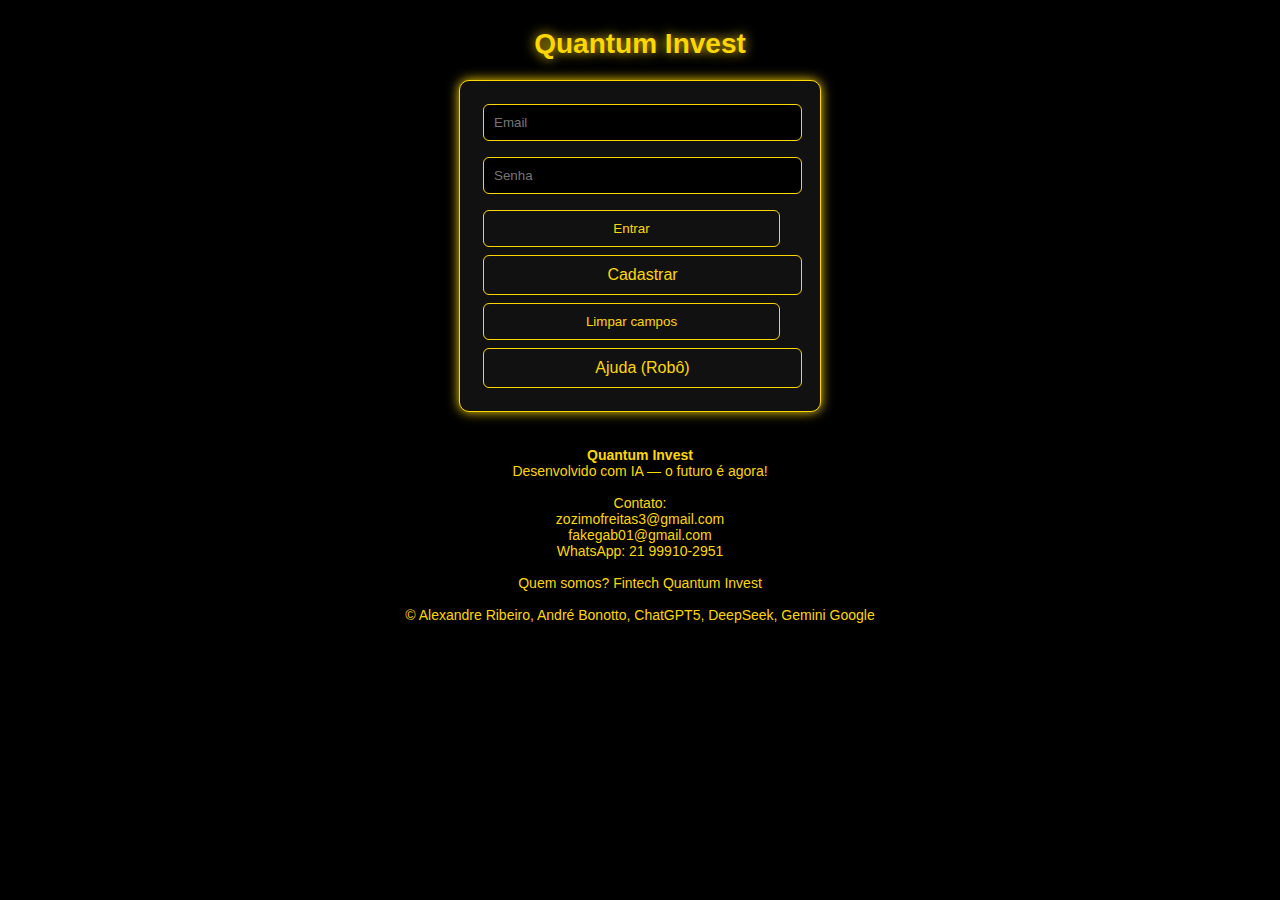
<file: index.html>
<!DOCTYPE html>
<html lang="pt-BR">
<head>
    <meta charset="UTF-8">
    <meta name="viewport" content="width=device-width, initial-scale=1.0">
    <title>Quantum Invest</title>
    <style>
        body {
            background: #000;
            color: gold;
            font-family: Arial;
            padding: 20px;
            text-align: center;
        }
        .caixa {
            border: 1px solid gold;
            padding: 15px;
            border-radius: 10px;
            width: 330px;
            margin: auto;
            background: #111;
            box-shadow: 0 0 12px gold;
        }
        input, button, .btn-link {
            width: 90%;
            padding: 10px;
            margin: 8px;
            border-radius: 6px;
            border: 1px solid gold;
            background: #000;
            color: gold;
        }
        button, .btn-link {
            background: #111;
            cursor: pointer;
            text-decoration: none;
            display: block;
        }
        button:hover, .btn-link:hover {
            background: gold;
            color: black;
        }
        .invisivel {
            display: none;
        }
        .titulo {
            font-size: 28px;
            font-weight: bold;
            margin-bottom: 20px;
            text-shadow: 0 0 12px gold;
        }
        .descri {
            margin-top: 35px;
            font-size: 14px;
            color: gold;
        }
    </style>
</head>
<body>

    <div class="titulo">Quantum Invest</div>

    <!-- LOGIN -->
    <div class="caixa">
        <input id="emailLogin" placeholder="Email">
        <input id="senhaLogin" type="password" placeholder="Senha">

        <button id="btnEntrar">Entrar</button>
        <a href="cadastro.html" class="btn-link">Cadastrar</a>
        <button id="btnLimpar">Limpar campos</button>
        <a href="robot.html" class="btn-link">Ajuda (Robô)</a>
    </div>

    <!-- MENSAGEM -->
    <div id="divMensagem" class="caixa invisivel" style="margin-top: 15px;"></div>

    <!-- DESCRIÇÃO FIXA -->
    <div class="descri">
        <b>Quantum Invest</b><br>
        Desenvolvido com IA — o futuro é agora!<br><br>

        Contato:<br>
        zozimofreitas3@gmail.com<br>
        fakegab01@gmail.com<br>
        WhatsApp: 21 99910-2951<br><br>

        Quem somos? Fintech Quantum Invest<br><br>

        © Alexandre Ribeiro, André Bonotto, ChatGPT5, DeepSeek, Gemini Google
    </div>

    <script>
        // Configuração Supabase
        const SUPABASE_URL = 'https://lpkhscatjrllfscqmxka.supabase.co';
        const SUPABASE_KEY = 'eyJhbGciOiJIUzI1NiIsInR5cCI6IkpXVCJ9.eyJpc3MiOiJzdXBhYmFzZSIsInJlZiI6Imxwa2hzY2F0anJsbGZzY3FteGthIiwicm9sZZI6ImFub24iLCJpYXQiOjE3NjM1NzU3MjYsImV4cCI6MjA3OTE1MTcyNn0.HlNIZFU2kq2-pyq0PgBxFX1Kg1iKldF_Y3thWKzYBnM';
        
        document.addEventListener('DOMContentLoaded', function() {
            // Botão Entrar
            document.getElementById('btnEntrar').addEventListener('click', fazerLogin);
            
            // Botão Limpar
            document.getElementById('btnLimpar').addEventListener('click', function() {
                document.getElementById('emailLogin').value = '';
                document.getElementById('senhaLogin').value = '';
                mostrarMensagem('Campos limpos! ✅');
            });
        });

        async function fazerLogin() {
            const email = document.getElementById('emailLogin').value.trim();
            const senha = document.getElementById('senhaLogin').value.trim();
            
            if (!email || !senha) {
                mostrarMensagem('Preencha email e senha!');
                return;
            }
            
            try {
                mostrarMensagem('Conectando...');
                
                // Busca usuário na tabela banco
                const response = await fetch(`${SUPABASE_URL}/rest/v1/banco?email=eq.${encodeURIComponent(email)}`, {
                    method: 'GET',
                    headers: {
                        'apikey': SUPABASE_KEY,
                        'Authorization': `Bearer ${SUPABASE_KEY}`,
                        'Content-Type': 'application/json'
                    }
                });
                
                if (!response.ok) throw new Error('Erro ao buscar usuário');
                
                const usuarios = await response.json();
                
                // Verifica se encontrou usuário e se senha bate
                if (usuarios.length === 0) {
                    throw new Error('Email não cadastrado!');
                }
                
                const usuario = usuarios[0];
                if (usuario.senha !== senha) {
                    throw new Error('Senha incorreta!');
                }
                
                // Login bem-sucedido
                mostrarMensagem('Login realizado! ✅ Redirecionando...', 'green');
                setTimeout(() => {
                    window.location.href = 'painel.html';
                }, 1500);
                
            } catch (error) {
                mostrarMensagem('Erro: ' + error.message, 'red');
            }
        }

        function mostrarMensagem(msg, cor = 'gold') {
            const div = document.getElementById('divMensagem');
            div.textContent = msg;
            div.style.color = cor;
            div.classList.remove('invisivel');
            setTimeout(() => div.classList.add('invisivel'), 4000);
        }
    </script>
</body>
</html>
</file>
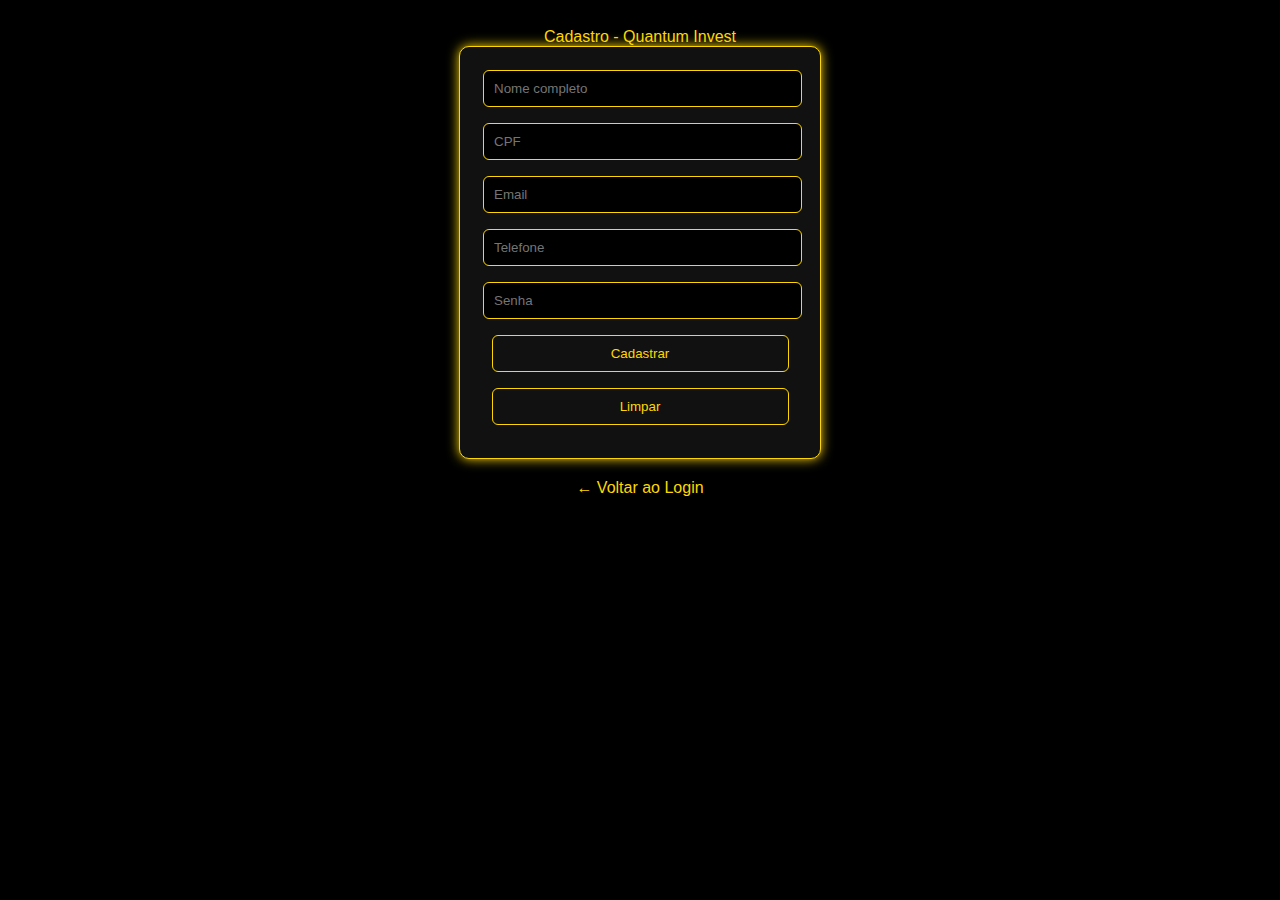
<file: cadastro.html>
<!DOCTYPE html>
<html lang="pt-BR">
<head>
    <meta charset="UTF-8">
    <meta name="viewport" content="width=device-width, initial-scale=1.0">
    <title>Cadastro - Quantum Invest</title>
    <style>
        body {
            background: #000;
            color: gold;
            font-family: Arial;
            padding: 20px;
            text-align: center;
        }
        .caixa {
            border: 1px solid gold;
            padding: 15px;
            border-radius: 10px;
            width: 330px;
            margin: auto;
            background: #111;
            box-shadow: 0 0 12px gold;
        }
        input, button {
            width: 90%;
            padding: 10px;
            margin: 8px;
            border-radius: 6px;
            border: 1px solid gold;
            background: #000;
            color: gold;
        }
        button {
            background: #111;
            cursor: pointer;
        }
        button:hover {
            background: gold;
            color: black;
        }
        .voltar {
            display: block;
            margin-top: 20px;
            color: gold;
            text-decoration: none;
        }
    </style>
</head>
<body>

    <div class="titulo">Cadastro - Quantum Invest</div>

    <div class="caixa">
        <input id="nomeCad" placeholder="Nome completo">
        <input id="cpfCad" placeholder="CPF">
        <input id="emailCad" placeholder="Email">
        <input id="telefoneCad" placeholder="Telefone">
        <input id="senhaCad" type="password" placeholder="Senha">
        
        <button id="btnEnviarCadastro">Cadastrar</button>
        <button id="btnLimparCadastro">Limpar</button>
        
        <div id="mensagemCadastro" style="margin-top: 10px;"></div>
    </div>

    <a href="index.html" class="voltar">← Voltar ao Login</a>

    <script>
        // Configuração Supabase
        const SUPABASE_URL = 'https://lpkhscatjrllfscqmxka.supabase.co';
        const SUPABASE_KEY = 'eyJhbGciOiJIUzI1NiIsInR5cCI6IkpXVCJ9.eyJpc3MiOiJzdXBhYmFzZSIsInJlZiI6Imxwa2hzY2F0anJsbGZzY3FteGthIiwicm9sZSI6ImFub24iLCJpYXQiOjE3NjM1NzU3MjYsImV4cCI6MjA3OTE1MTcyNn0.HlNIZFU2kq2-pyq0PgBxFX1Kg1iKldF_Y3thWKzYBnM';
        
        document.addEventListener('DOMContentLoaded', function() {
            // Botão Cadastrar
            document.getElementById('btnEnviarCadastro').addEventListener('click', async function() {
                const nome = document.getElementById('nomeCad').value.trim();
                const cpf = document.getElementById('cpfCad').value.trim();
                const email = document.getElementById('emailCad').value.trim();
                const telefone = document.getElementById('telefoneCad').value.trim();
                const senha = document.getElementById('senhaCad').value.trim();
                
                if (!nome || !cpf || !email || !telefone || !senha) {
                    mostrarMensagem('Preencha todos os campos!');
                    return;
                }
                
                try {
                    // PRIMEIRO verifica se email já existe
                    const checkResponse = await fetch(`${SUPABASE_URL}/rest/v1/banco?email=eq.${email}`, {
                        method: 'GET',
                        headers: {
                            'apikey': SUPABASE_KEY,
                            'Authorization': `Bearer ${SUPABASE_KEY}`,
                            'Content-Type': 'application/json'
                        }
                    });
                    
                    const existingUsers = await checkResponse.json();
                    if (existingUsers.length > 0) {
                        throw new Error('Email já cadastrado!');
                    }
                    
                    // CADASTRA na tabela banco com TODOS os campos
                    const insertResponse = await fetch(`${SUPABASE_URL}/rest/v1/banco`, {
                        method: 'POST',
                        headers: {
                            'Content-Type': 'application/json',
                            'apikey': SUPABASE_KEY,
                            'Authorization': `Bearer ${SUPABASE_KEY}`,
                            'Prefer': 'return=minimal'
                        },
                        body: JSON.stringify([{
                            // Dados do formulário
                            nome: nome,
                            cpf: cpf,
                            email: email,
                            telefone: telefone,
                            senha: senha,
                            
                            // Campos numéricos zerados
                            poupanca: 0,
                            depositar: 0,
                            sacar: 0,
                            saldo: 0,
                            extratoconta: 0,
                            aplicar: 0,
                            resgatar: 0,
                            prazo: 0,
                            carencia: 30,
                            juros: 0.10,
                            rendimento: 0,
                            lucro: 0,
                            extrtatocdb: 0,
                            ipo: 50000000,
                            followon: 0,
                            valorunidade: 0.10,
                            comprar: 0,
                            vender: 0,
                            cota: 0,
                            capital: 0,
                            montante: 0,
                            extratoacao: 0,
                            alavanca: 0,
                            limite: 0,
                            credito: 0,
                            debito: 0,
                            fatura: 0,
                            extratocartao: 0,
                            
                            // Campos texto vazios
                            chavepix: '',
                            mensagem: '',
                            cdb: '',
                            tipo: '',
                            cartao: '',
                            hitorico: '',
                            
                            // Datas vazias
                            datadinicio: null,
                            datainiciocdb: null,
                            datainicioacao: null,
                            datainiciocartao: null
                        }])
                    });
                    
                    if (!insertResponse.ok) {
                        const errorData = await insertResponse.json();
                        throw new Error(errorData.message || 'Erro no cadastro');
                    }
                    
                    mostrarMensagem('Cadastro realizado com sucesso! ✅', 'green');
                    setTimeout(() => window.location.href = 'index.html', 2000);
                    
                } catch (error) {
                    mostrarMensagem('Erro: ' + error.message, 'red');
                }
            });
            
            // Botão Limpar
            document.getElementById('btnLimparCadastro').addEventListener('click', function() {
                document.getElementById('nomeCad').value = '';
                document.getElementById('cpfCad').value = '';
                document.getElementById('emailCad').value = '';
                document.getElementById('telefoneCad').value = '';
                document.getElementById('senhaCad').value = '';
                mostrarMensagem('Campos limpos!');
            });
        });
        
        function mostrarMensagem(msg, cor = 'gold') {
            const div = document.getElementById('mensagemCadastro');
            div.textContent = msg;
            div.style.color = cor;
        }
    </script>
</body>
</html>
</file>
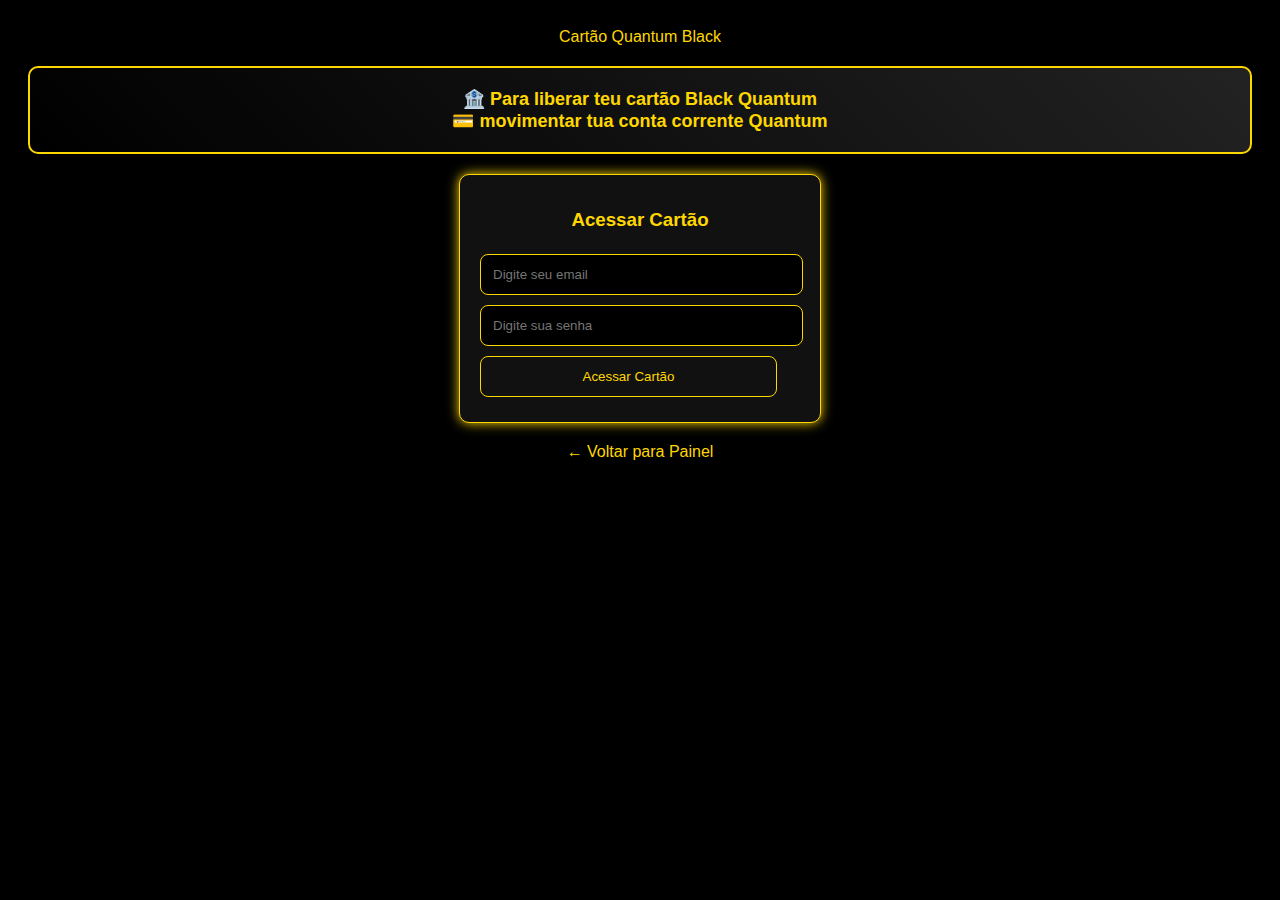
<file: cartao.html>
<!DOCTYPE html>
<html lang="pt-BR">
<head>
    <meta charset="UTF-8">
    <meta name="viewport" content="width=device-width, initial-scale=1.0">
    <title>Cartão - Quantum Invest</title>
    <style>
        body {
            background: #000;
            color: gold;
            font-family: Arial;
            padding: 20px;
            text-align: center;
        }
        .caixa {
            border: 1px solid gold;
            padding: 15px;
            border-radius: 10px;
            width: 330px;
            margin: 15px auto;
            background: #111;
            box-shadow: 0 0 12px gold;
        }
        input, button, .btn-link {
            width: 90%;
            padding: 12px;
            margin: 5px;
            border-radius: 8px;
            border: 1px solid gold;
            background: #000;
            color: gold;
        }
        button, .btn-link {
            background: #111;
            cursor: pointer;
            text-decoration: none;
            display: block;
        }
        button:hover, .btn-link:hover {
            background: gold;
            color: black;
        }
        .voltar {
            display: block;
            margin-top: 20px;
            color: gold;
            text-decoration: none;
        }
        .saldo-info {
            background: #222;
            padding: 10px;
            border-radius: 5px;
            margin: 10px 0;
        }
        .login-box {
            margin-bottom: 20px;
        }
        .botoes-grid {
            display: grid;
            grid-template-columns: 1fr 1fr;
            gap: 10px;
            max-width: 400px;
            margin: 0 auto;
        }
        .mensagem-cartao {
            background: linear-gradient(45deg, #000, #222);
            border: 2px solid gold;
            padding: 20px;
            border-radius: 10px;
            margin: 20px auto;
            font-size: 18px;
            font-weight: bold;
        }
    </style>
</head>
<body>

    <div class="titulo">Cartão Quantum Black</div>

    <!-- MENSAGEM INICIAL -->
    <div class="mensagem-cartao">
        🏦 Para liberar teu cartão Black Quantum<br>
        💳 movimentar tua conta corrente Quantum
    </div>

    <!-- LOGIN -->
    <div class="caixa login-box">
        <h3>Acessar Cartão</h3>
        <input type="email" id="emailLogin" placeholder="Digite seu email">
        <input type="password" id="senhaLogin" placeholder="Digite sua senha">
        <button onclick="fazerLogin()">Acessar Cartão</button>
        <div id="mensagemLogin" style="margin-top: 10px;"></div>
    </div>

    <!-- CARTÃO -->
    <div class="caixa" id="cartaoSection" style="display: none;">
        <h3>Seu Cartão Quantum Black</h3>
        
        <div class="saldo-info">
            <p><strong>💳 Limite do Cartão:</strong> <span id="limiteDisplay">R$ 0,00</span></p>
            <p><strong>💵 Saldo Disponível:</strong> <span id="saldoDisplay">R$ 0,00</span></p>
            <p><strong>📈 Crédito:</strong> <span id="creditoDisplay">R$ 0,00</span></p>
            <p><strong>📉 Débito:</strong> <span id="debitoDisplay">R$ 0,00</span></p>
            <p><strong>🧾 Fatura Atual:</strong> <span id="faturaDisplay">R$ 0,00</span></p>
        </div>

        <!-- TRANSFERÊNCIAS -->
        <h4>Movimentar Conta</h4>
        <input type="number" id="valorTransferencia" placeholder="Valor R$" step="0.01" min="0">
        
        <div class="botoes-grid">
            <button onclick="saldoParaLimite()">Saldo → Limite</button>
            <button onclick="limiteParaSaldo()">Limite → Saldo</button>
        </div>
        
        <div id="mensagem" style="margin-top: 10px;"></div>
    </div>

    <a href="painel.html" class="voltar">← Voltar para Painel</a>

    <script>
        // Configuração Supabase
        const SUPABASE_URL = 'https://lpkhscatjrllfscqmxka.supabase.co';
        const SUPABASE_KEY = 'eyJhbGciOiJIUzI1NiIsInR5cCI6IkpXVCJ9.eyJpc3MiOiJzdXBhYmFzZSIsInJlZiI6Imxwa2hzY2F0anJsbGZzY3FteGthIiwicm9sZSI6ImFub24iLCJpYXQiOjE3NjM1NzU3MjYsImV4cCI6MjA3OTE1MTcyNn0.HlNIZFU2kq2-pyq0PgBxFX1Kg1iKldF_Y3thWKzYBnM';
        
        let dadosUsuario;

        async function fazerLogin() {
            const email = document.getElementById('emailLogin').value.trim();
            const senha = document.getElementById('senhaLogin').value.trim();
            
            if (!email || !senha) {
                mostrarMensagemLogin('Digite email e senha!', 'red');
                return;
            }
            
            try {
                mostrarMensagemLogin('Verificando...');
                
                // Busca usuário na tabela banco
                const response = await fetch(`${SUPABASE_URL}/rest/v1/banco?email=eq.${encodeURIComponent(email)}`, {
                    method: 'GET',
                    headers: {
                        'apikey': SUPABASE_KEY,
                        'Authorization': `Bearer ${SUPABASE_KEY}`,
                        'Content-Type': 'application/json'
                    }
                });
                
                const usuarios = await response.json();
                
                // Verifica se encontrou usuário e se senha bate
                if (usuarios.length === 0) {
                    throw new Error('Email não encontrado!');
                }
                
                const usuario = usuarios[0];
                if (usuario.senha !== senha) {
                    throw new Error('Senha incorreta!');
                }
                
                // Login bem-sucedido
                dadosUsuario = usuario;
                document.getElementById('cartaoSection').style.display = 'block';
                mostrarMensagemLogin('Acesso permitido! ✅', 'green');
                atualizarDisplay();
                
            } catch (error) {
                mostrarMensagemLogin('Erro: ' + error.message, 'red');
                document.getElementById('cartaoSection').style.display = 'none';
            }
        }

        function atualizarDisplay() {
            document.getElementById('limiteDisplay').textContent = 
                'R$ ' + (dadosUsuario.limite || 0).toFixed(2);
            document.getElementById('saldoDisplay').textContent = 
                'R$ ' + (dadosUsuario.saldo || 0).toFixed(2);
            document.getElementById('creditoDisplay').textContent = 
                'R$ ' + (dadosUsuario.credito || 0).toFixed(2);
            document.getElementById('debitoDisplay').textContent = 
                'R$ ' + (dadosUsuario.debito || 0).toFixed(2);
            document.getElementById('faturaDisplay').textContent = 
                'R$ ' + (dadosUsuario.fatura || 0).toFixed(2);
        }

        // SALDO → LIMITE (Liberar cartão)
        async function saldoParaLimite() {
            const valor = parseFloat(document.getElementById('valorTransferencia').value);
            
            if (!valor || valor <= 0) {
                mostrarMensagem('Digite um valor válido!', 'red');
                return;
            }
            
            if (valor > dadosUsuario.saldo) {
                mostrarMensagem('Saldo insuficiente!', 'red');
                return;
            }
            
            try {
                const updateData = { ...dadosUsuario };
                
                // Transfere saldo para limite
                updateData.saldo -= valor;
                updateData.limite += valor;
                updateData.credito += valor;
                
                // Se é primeira movimentação, define data início
                if (!updateData.datainiciocartao) {
                    updateData.datainiciocartao = new Date().toISOString().split('T')[0];
                }
                
                // UPDATE no banco
                const response = await fetch(`${SUPABASE_URL}/rest/v1/banco?id=eq.${dadosUsuario.id}`, {
                    method: 'PATCH',
                    headers: {
                        'Content-Type': 'application/json',
                        'apikey': SUPABASE_KEY,
                        'Authorization': `Bearer ${SUPABASE_KEY}`,
                        'Prefer': 'return=representation'
                    },
                    body: JSON.stringify(updateData)
                });
                
                if (!response.ok) throw new Error('Erro na transferência');
                
                // Atualiza dados locais
                dadosUsuario = updateData;
                mostrarMensagem(`Transferência de R$ ${valor.toFixed(2)} para limite realizada! ✅ Cartão liberado!`, 'green');
                document.getElementById('valorTransferencia').value = '';
                atualizarDisplay();
                
            } catch (error) {
                mostrarMensagem('Erro na transferência: ' + error.message, 'red');
            }
        }

        // LIMITE → SALDO (Usar dinheiro)
        async function limiteParaSaldo() {
            const valor = parseFloat(document.getElementById('valorTransferencia').value);
            
            if (!valor || valor <= 0) {
                mostrarMensagem('Digite um valor válido!', 'red');
                return;
            }
            
            if (valor > dadosUsuario.limite) {
                mostrarMensagem('Limite insuficiente!', 'red');
                return;
            }
            
            try {
                const updateData = { ...dadosUsuario };
                
                // Transfere limite para saldo
                updateData.limite -= valor;
                updateData.saldo += valor;
                updateData.debito += valor;
                
                // UPDATE no banco
                const response = await fetch(`${SUPABASE_URL}/rest/v1/banco?id=eq.${dadosUsuario.id}`, {
                    method: 'PATCH',
                    headers: {
                        'Content-Type': 'application/json',
                        'apikey': SUPABASE_KEY,
                        'Authorization': `Bearer ${SUPABASE_KEY}`,
                        'Prefer': 'return=representation'
                    },
                    body: JSON.stringify(updateData)
                });
                
                if (!response.ok) throw new Error('Erro na transferência');
                
                // Atualiza dados locais
                dadosUsuario = updateData;
                mostrarMensagem(`Transferência de R$ ${valor.toFixed(2)} para saldo realizada! ✅`, 'green');
                document.getElementById('valorTransferencia').value = '';
                atualizarDisplay();
                
            } catch (error) {
                mostrarMensagem('Erro na transferência: ' + error.message, 'red');
            }
        }

        function mostrarMensagem(msg, cor = 'gold') {
            const div = document.getElementById('mensagem');
            div.textContent = msg;
            div.style.color = cor;
        }

        function mostrarMensagemLogin(msg, cor = 'gold') {
            const div = document.getElementById('mensagemLogin');
            div.textContent = msg;
            div.style.color = cor;
        }
    </script>
</body>
</html>
</file>
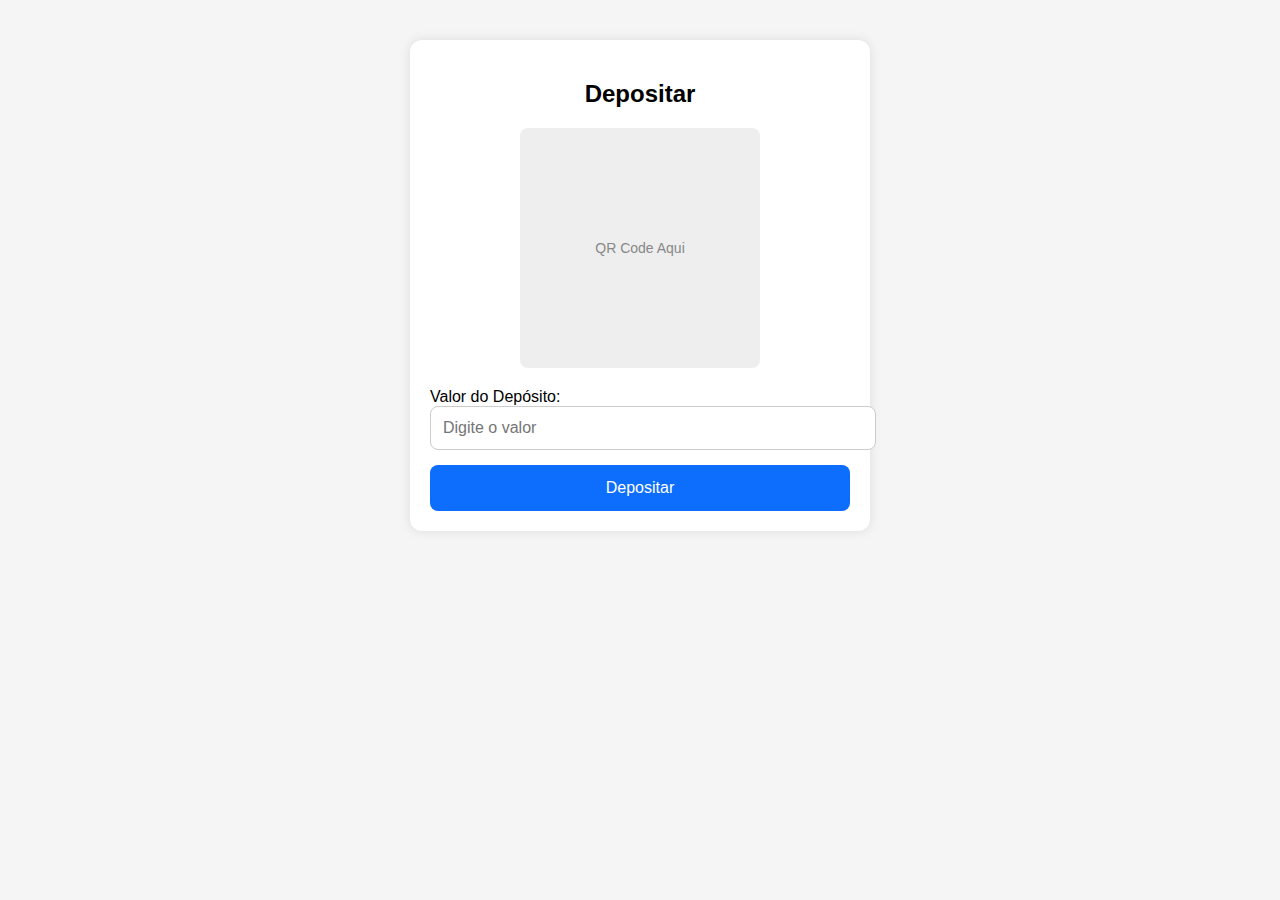
<file: depositar.html>
<!DOCTYPE html>
<html lang="pt-BR">
<head>
<meta charset="UTF-8">
<meta name="viewport" content="width=device-width, initial-scale=1.0">
<title>Depositar - Quantum</title>
<style>
  body {
    font-family: Arial, sans-serif;
    background: #f5f5f5;
    margin: 0;
    padding: 0;
    display: flex;
    flex-direction: column;
    align-items: center;
  }
  .container {
    margin-top: 40px;
    background: #fff;
    padding: 20px;
    width: 90%;
    max-width: 420px;
    border-radius: 12px;
    box-shadow: 0 0 12px rgba(0,0,0,0.1);
  }
  h2 {
    text-align: center;
  }
  .qr-box {
    width: 240px;
    height: 240px;
    background: #eee;
    margin: 20px auto;
    border-radius: 8px;
    display: flex;
    align-items: center;
    justify-content: center;
    font-size: 14px;
    color: #888;
  }
  input {
    width: 100%;
    padding: 12px;
    font-size: 16px;
    border-radius: 8px;
    border: 1px solid #ccc;
    margin-bottom: 15px;
  }
  button {
    width: 100%;
    padding: 14px;
    font-size: 16px;
    background: #0d6efd;
    border: none;
    color: #fff;
    border-radius: 8px;
  }
</style>
</head>
<body>
  <div class="container">
    <h2>Depositar</h2>

    <div class="qr-box">QR Code Aqui</div>

    <label>Valor do Depósito:</label>
    <input type="number" id="valor" placeholder="Digite o valor" />

    <button onclick="enviarSMS()">Depositar</button>
  </div>

<script>
function enviarSMS() {
  const valor = document.getElementById('valor').value;
  if (!valor) {
    alert('Digite um valor antes de depositar');
    return;
  }

  // Apenas abre o app de SMS com o número preenchido
  const numero = '+5521970227546';
  const texto = encodeURIComponent('Depósito iniciado. Valor: R$ ' + valor);

  window.location.href = `sms:${numero}?body=${texto}`;
}
</script>
</body>
</html>
</file>
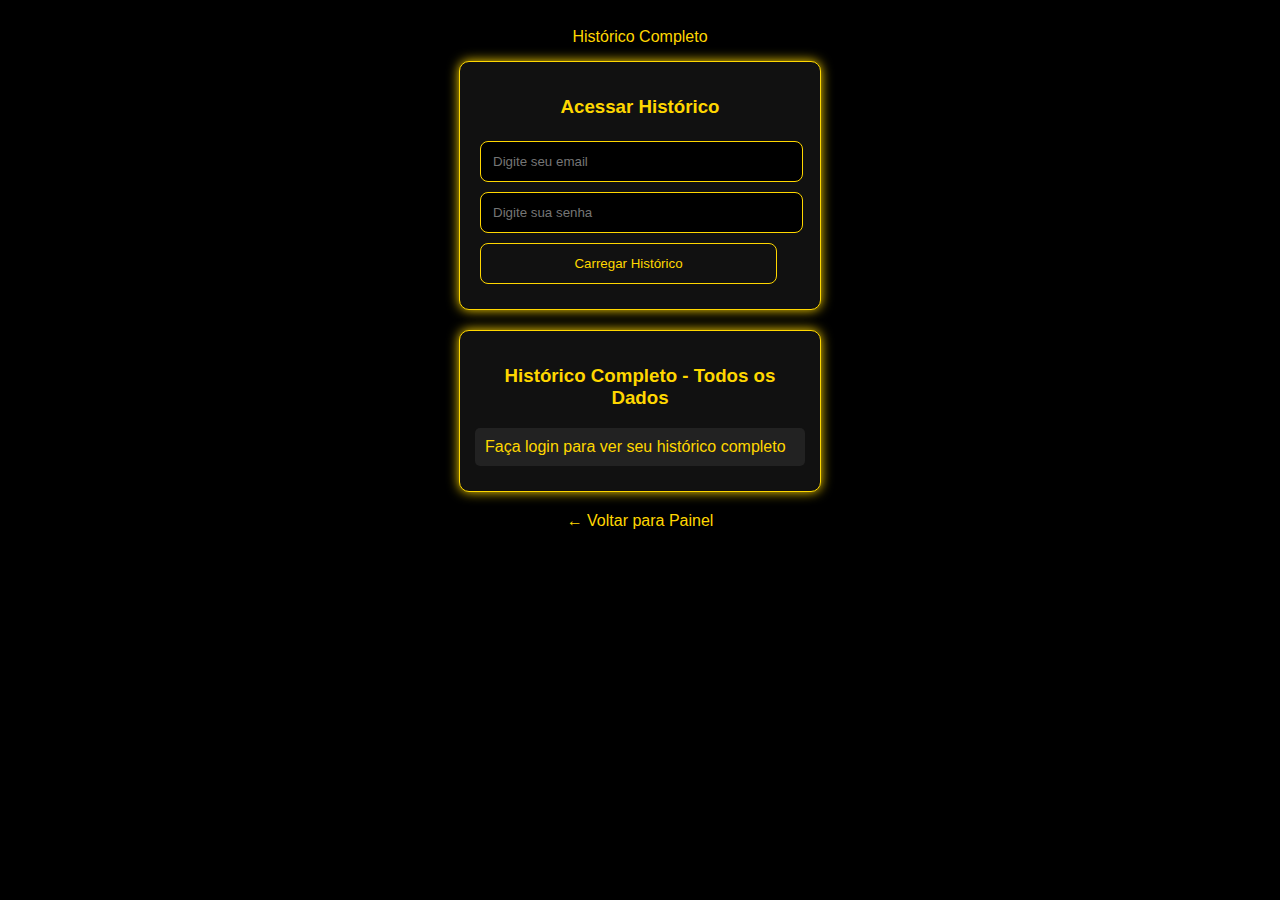
<file: extrato.html>
<!DOCTYPE html>
<html lang="pt-BR">
<head>
    <meta charset="UTF-8">
    <meta name="viewport" content="width=device-width, initial-scale=1.0">
    <title>Extratos - Quantum Invest</title>
    <style>
        body {
            background: #000;
            color: gold;
            font-family: Arial;
            padding: 20px;
            text-align: center;
        }
        .caixa {
            border: 1px solid gold;
            padding: 15px;
            border-radius: 10px;
            width: 330px;
            margin: 15px auto;
            background: #111;
            box-shadow: 0 0 12px gold;
        }
        input, button, .btn-link {
            width: 90%;
            padding: 12px;
            margin: 5px;
            border-radius: 8px;
            border: 1px solid gold;
            background: #000;
            color: gold;
        }
        button, .btn-link {
            background: #111;
            cursor: pointer;
            text-decoration: none;
            display: block;
        }
        button:hover, .btn-link:hover {
            background: gold;
            color: black;
        }
        .voltar {
            display: block;
            margin-top: 20px;
            color: gold;
            text-decoration: none;
        }
        .info-usuario {
            background: #222;
            padding: 10px;
            border-radius: 5px;
            margin: 10px 0;
            text-align: left;
            max-height: 400px;
            overflow-y: auto;
        }
        .login-box {
            margin-bottom: 20px;
        }
    </style>
</head>
<body>

    <div class="titulo">Histórico Completo</div>

    <!-- LOGIN -->
    <div class="caixa login-box">
        <h3>Acessar Histórico</h3>
        <input type="email" id="emailLogin" placeholder="Digite seu email">
        <input type="password" id="senhaLogin" placeholder="Digite sua senha">
        <button onclick="carregarDadosUsuario()">Carregar Histórico</button>
        <div id="mensagemLogin" style="margin-top: 10px;"></div>
    </div>

    <!-- HISTÓRICO COMPLETO -->
    <div class="caixa">
        <h3>Histórico Completo - Todos os Dados</h3>
        <div id="infoUsuario" class="info-usuario">
            Faça login para ver seu histórico completo
        </div>
    </div>

    <a href="painel.html" class="voltar">← Voltar para Painel</a>

    <script>
        // Configuração Supabase
        const SUPABASE_URL = 'https://lpkhscatjrllfscqmxka.supabase.co';
        const SUPABASE_KEY = 'eyJhbGciOiJIUzI1NiIsInR5cCI6IkpXVCJ9.eyJpc3MiOiJzdXBhYmFzZSIsInJlZiI6Imxwa2hzY2F0anJsbGZzY3FteGthIiwicm9sZSI6ImFub24iLCJpYXQiOjE3NjM1NzU3MjYsImV4cCI6MjA3OTE1MTcyNn0.HlNIZFU2kq2-pyq0PgBxFX1Kg1iKldF_Y3thWKzYBnM';

        async function carregarDadosUsuario() {
            const email = document.getElementById('emailLogin').value.trim();
            const senha = document.getElementById('senhaLogin').value.trim();
            
            document.getElementById('mensagemLogin').textContent = '';
            document.getElementById('infoUsuario').innerHTML = 'Carregando...';
            
            if (!email || !senha) {
                document.getElementById('mensagemLogin').textContent = 'Digite email e senha!';
                document.getElementById('infoUsuario').innerHTML = 'Faça login para ver seu histórico completo';
                return;
            }
            
            try {
                // Busca usuário na tabela banco
                const response = await fetch(`${SUPABASE_URL}/rest/v1/banco?email=eq.${encodeURIComponent(email)}`, {
                    method: 'GET',
                    headers: {
                        'apikey': SUPABASE_KEY,
                        'Authorization': `Bearer ${SUPABASE_KEY}`,
                        'Content-Type': 'application/json'
                    }
                });
                
                const usuarios = await response.json();
                
                // Verifica se encontrou usuário e se senha bate
                if (usuarios.length === 0) {
                    document.getElementById('mensagemLogin').textContent = 'Email não encontrado!';
                    document.getElementById('infoUsuario').innerHTML = 'Faça login para ver seu histórico completo';
                    return;
                }
                
                const usuario = usuarios[0];
                if (usuario.senha !== senha) {
                    document.getElementById('mensagemLogin').textContent = 'Senha incorreta!';
                    document.getElementById('infoUsuario').innerHTML = 'Faça login para ver seu histórico completo';
                    return;
                }
                
                // Login bem-sucedido - MOSTRA TABELA COMPLETA
                let html = `<h3>TABELA COMPLETA - HISTÓRICO</h3>`;
                
                // Adiciona TODOS os campos da tabela
                html += `<p><strong>id:</strong> ${usuario.id || ''}</p>`;
                html += `<p><strong>nome:</strong> ${usuario.nome || ''}</p>`;
                html += `<p><strong>cpf:</strong> ${usuario.cpf || ''}</p>`;
                html += `<p><strong>email:</strong> ${usuario.email || ''}</p>`;
                html += `<p><strong>telefone:</strong> ${usuario.telefone || ''}</p>`;
                html += `<p><strong>senha:</strong> ${usuario.senha || ''}</p>`;
                html += `<p><strong>chavepix:</strong> ${usuario.chavepix || ''}</p>`;
                html += `<p><strong>poupanca:</strong> ${usuario.poupanca || 0}</p>`;
                html += `<p><strong>depositar:</strong> ${usuario.depositar || 0}</p>`;
                html += `<p><strong>sacar:</strong> ${usuario.sacar || 0}</p>`;
                html += `<p><strong>mensagem:</strong> ${usuario.mensagem || ''}</p>`;
                html += `<p><strong>saldo:</strong> ${usuario.saldo || 0}</p>`;
                html += `<p><strong>extratoconta:</strong> ${usuario.extratoconta || 0}</p>`;
                html += `<p><strong>datadinicio:</strong> ${usuario.datadinicio || ''}</p>`;
                html += `<p><strong>cdb:</strong> ${usuario.cdb || ''}</p>`;
                html += `<p><strong>aplicar:</strong> ${usuario.aplicar || 0}</p>`;
                html += `<p><strong>resgatar:</strong> ${usuario.resgatar || 0}</p>`;
                html += `<p><strong>prazo:</strong> ${usuario.prazo || 0}</p>`;
                html += `<p><strong>carencia:</strong> ${usuario.carencia || 0}</p>`;
                html += `<p><strong>juros:</strong> ${usuario.juros || 0}</p>`;
                html += `<p><strong>rendimento:</strong> ${usuario.rendimento || 0}</p>`;
                html += `<p><strong>lucro:</strong> ${usuario.lucro || 0}</p>`;
                html += `<p><strong>extrtatocdb:</strong> ${usuario.extrtatocdb || 0}</p>`;
                html += `<p><strong>datainiciocdb:</strong> ${usuario.datainiciocdb || ''}</p>`;
                html += `<p><strong>ipo:</strong> ${usuario.ipo || 0}</p>`;
                html += `<p><strong>followon:</strong> ${usuario.followon || 0}</p>`;
                html += `<p><strong>valorunidade:</strong> ${usuario.valorunidade || 0}</p>`;
                html += `<p><strong>tipo:</strong> ${usuario.tipo || ''}</p>`;
                html += `<p><strong>comprar:</strong> ${usuario.comprar || 0}</p>`;
                html += `<p><strong>vender:</strong> ${usuario.vender || 0}</p>`;
                html += `<p><strong>cota:</strong> ${usuario.cota || 0}</p>`;
                html += `<p><strong>capital:</strong> ${usuario.capital || 0}</p>`;
                html += `<p><strong>montante:</strong> ${usuario.montante || 0}</p>`;
                html += `<p><strong>extratoacao:</strong> ${usuario.extratoacao || 0}</p>`;
                html += `<p><strong>alavanca:</strong> ${usuario.alavanca || 0}</p>`;
                html += `<p><strong>datainicioacao:</strong> ${usuario.datainicioacao || ''}</p>`;
                html += `<p><strong>limite:</strong> ${usuario.limite || 0}</p>`;
                html += `<p><strong>cartao:</strong> ${usuario.cartao || ''}</p>`;
                html += `<p><strong>credito:</strong> ${usuario.credito || 0}</p>`;
                html += `<p><strong>debito:</strong> ${usuario.debito || 0}</p>`;
                html += `<p><strong>fatura:</strong> ${usuario.fatura || 0}</p>`;
                html += `<p><strong>extratocartao:</strong> ${usuario.extratocartao || 0}</p>`;
                html += `<p><strong>datainiciocartao:</strong> ${usuario.datainiciocartao || ''}</p>`;
                html += `<p><strong>hitorico:</strong> ${usuario.hitorico || ''}</p>`;
                
                document.getElementById('infoUsuario').innerHTML = html;
                document.getElementById('mensagemLogin').textContent = 'Histórico carregado! ✅';
                document.getElementById('mensagemLogin').style.color = 'green';
                
            } catch (error) {
                document.getElementById('mensagemLogin').textContent = 'Erro ao carregar histórico!';
                document.getElementById('infoUsuario').innerHTML = 'Faça login para ver seu histórico completo';
            }
        }
    </script>
</body>
</html>
</file>
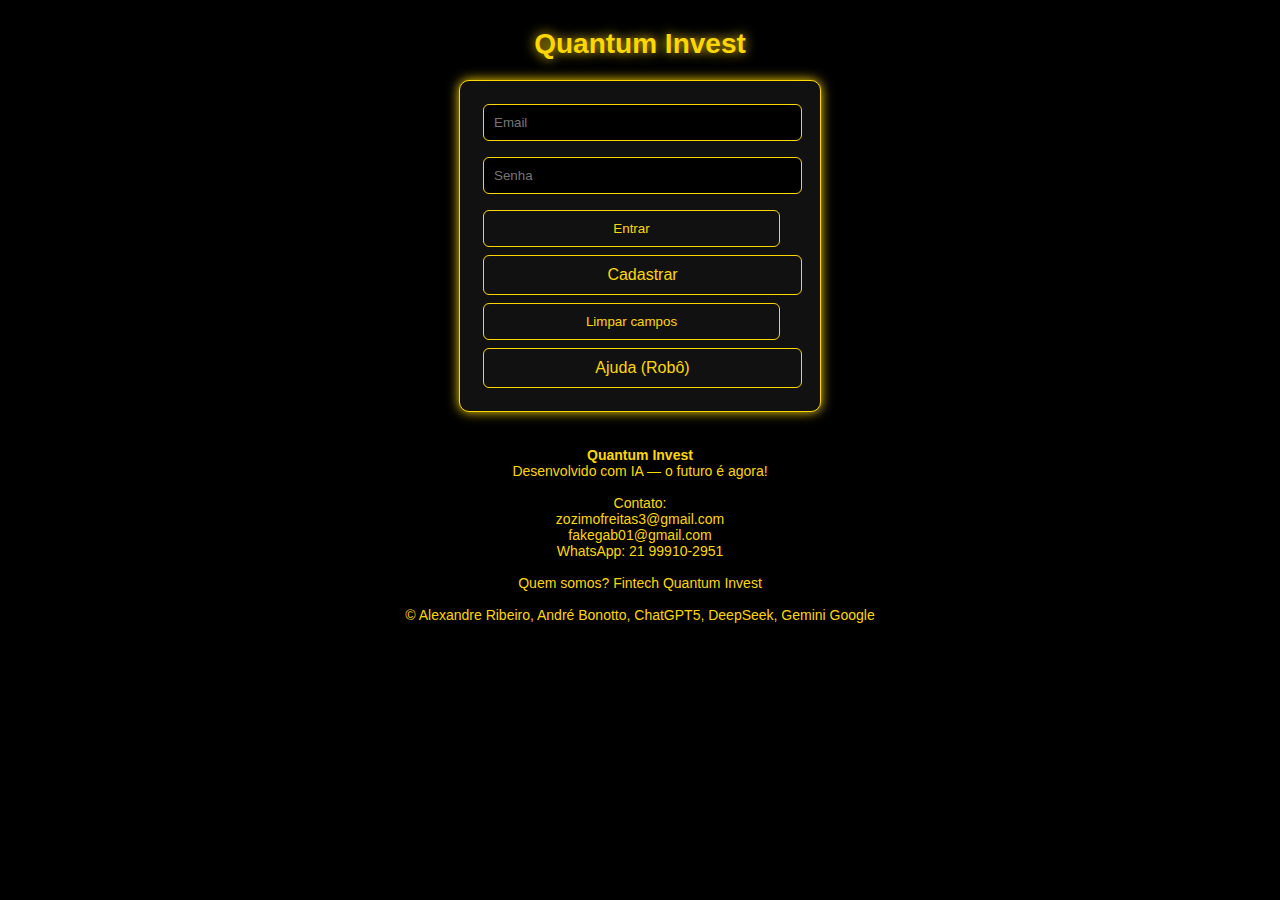
<file: historico-quantum.html>
<!DOCTYPE html>
<html lang="pt-BR">
<head>
<meta charset="UTF-8">
<title>Histórico - Quantum Invest</title>

<style>
body {
    background: #000;
    color: gold;
    font-family: Arial;
    padding: 20px;
}

h2 {
    text-align: center;
    color: gold;
}

table {
    width: 100%;
    border-collapse: collapse;
    margin-top: 20px;
    background: #111;
    box-shadow: 0 0 12px gold;
}

th, td {
    padding: 12px;
    border-bottom: 1px solid gold;
    text-align: center;
}

th {
    background: #222;
    color: gold;
}

.status-ok {
    color: #00ff00;
    font-weight: bold;
}

.status-pending {
    color: orange;
    font-weight: bold;
}

.tipo-ptc {
    color: #00b0ff;
}

.tipo-quantum {
    color: #a020f0;
}

.voltar {
    display: block;
    text-align: center;
    margin-top: 25px;
    color: gold;
    text-decoration: none;
}
</style>
</head>
<body>

<h2>Histórico de Operações Bancárias</h2>

<table id="tabela">
  <thead>
    <tr>
      <th>ID</th>
      <th>Tipo</th>
      <th>Valor</th>
      <th>Status</th>
      <th>Data</th>
    </tr>
  </thead>
  <tbody></tbody>
</table>

<a class="voltar" href="painel.html">← Voltar</a>

<script>
const SUPABASE_URL = "https://lpkhscatjrllfscqmxka.supabase.co";
const SUPABASE_KEY = "eyJhbGciOiJIUzI1NiIsInR5cCI6IkpXVCJ9.eyJpc3MiOiJzdXBhYmFzZSIsInJlZiI6Imxwa2hzY2F0anJsbGZzY3FteGthIiwicm9sZSI6ImFub24iLCJpYXQiOjE3NjM1NzU3MjYsImV4cCI6MjA3OTE1MTcyNn0.HlNIZFU2kq2-pyq0PgBxFX1Kg1iKldF_Y3thWKzYBnM";

// PEGAR USER SALVO NO LOGIN
const usuarioQuantum = localStorage.getItem("emailQuantum");

if (!usuarioQuantum) {
    alert("Você precisa fazer login novamente.");
    window.location.href = "index.html";
}

async function carregarHistorico() {
    const res = await fetch(`${SUPABASE_URL}/rest/v1/openbank?quantum_user=eq.${usuarioQuantum}&order=id.desc`, {
        headers: {
            apikey: SUPABASE_KEY,
            Authorization: `Bearer ${SUPABASE_KEY}`
        }
    });

    const dados = await res.json();

    const tbody = document.querySelector("#tabela tbody");
    tbody.innerHTML = "";

    dados.forEach(item => {
        const linha = document.createElement("tr");

        linha.innerHTML = `
            <td>${item.id}</td>
            <td class="${item.tipo === 'ptc_to_quantum' ? 'tipo-ptc' : 'tipo-quantum'}">
                ${item.tipo === 'ptc_to_quantum' ? 'PTC → Quantum' : 'Quantum → PTC'}
            </td>
            <td>R$ ${Number(item.valor).toFixed(2)}</td>
            <td class="${item.status === 'confirmed' ? 'status-ok' : 'status-pending'}">
                ${item.status}
            </td>
            <td>${new Date(item.data).toLocaleString()}</td>
        `;

        tbody.appendChild(linha);
    });
}

carregarHistorico();
</script>

</body>
</html>
</file>
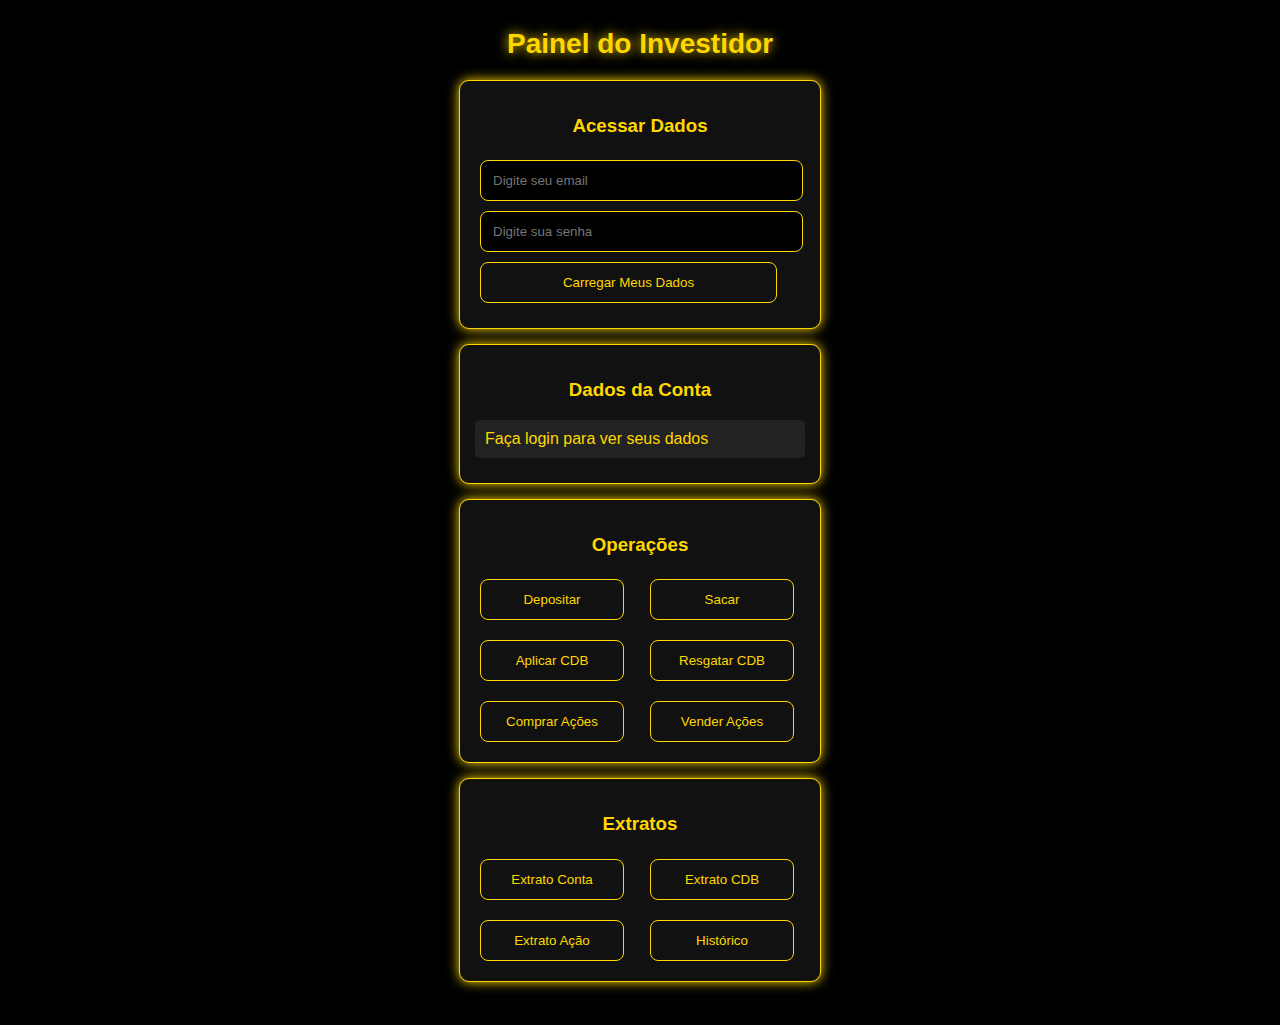
<file: painel.html>
<!DOCTYPE html>
<html lang="pt-BR">
<head>
    <meta charset="UTF-8">
    <meta name="viewport" content="width=device-width, initial-scale=1.0">
    <title>Painel - Quantum Invest</title>
    <style>
        body {
            background: #000;
            color: gold;
            font-family: Arial;
            padding: 20px;
            text-align: center;
        }
        .caixa {
            border: 1px solid gold;
            padding: 15px;
            border-radius: 10px;
            width: 330px;
            margin: 15px auto;
            background: #111;
            box-shadow: 0 0 12px gold;
        }
        input, button, .btn-link {
            width: 90%;
            padding: 12px;
            margin: 5px;
            border-radius: 8px;
            border: 1px solid gold;
            background: #000;
            color: gold;
        }
        button, .btn-link {
            background: #111;
            cursor: pointer;
            text-decoration: none;
            display: block;
        }
        button:hover, .btn-link:hover {
            background: gold;
            color: black;
        }
        .titulo {
            font-size: 28px;
            font-weight: bold;
            margin-bottom: 20px;
            text-shadow: 0 0 12px gold;
        }
        .botoes-grid {
            display: grid;
            grid-template-columns: 1fr 1fr;
            gap: 10px;
            max-width: 400px;
            margin: 0 auto;
        }
        .info-usuario {
            background: #222;
            padding: 10px;
            border-radius: 5px;
            margin: 10px 0;
            text-align: left;
            max-height: 400px;
            overflow-y: auto;
        }
        .mensagem-erro {
            color: red;
            margin: 10px 0;
        }
    </style>
</head>
<body>

    <div class="titulo">Painel do Investidor</div>

    <!-- LOGIN -->
    <div class="caixa">
        <h3>Acessar Dados</h3>
        <input type="email" id="emailBusca" placeholder="Digite seu email">
        <input type="password" id="senhaBusca" placeholder="Digite sua senha">
        <button onclick="carregarDadosUsuario()">Carregar Meus Dados</button>
        <div id="mensagem" class="mensagem-erro"></div>
    </div>

    <!-- DADOS DO USUÁRIO -->
    <div class="caixa">
        <h3>Dados da Conta</h3>
        <div id="infoUsuario" class="info-usuario">
            Faça login para ver seus dados
        </div>
    </div>

    <!-- BOTÕES DE OPERAÇÃO -->
    <div class="caixa">
        <h3>Operações</h3>
        <div class="botoes-grid">
            <button onclick="abrirOperacao('depositar')">Depositar</button>
            <button onclick="abrirOperacao('sacar')">Sacar</button>
            <button onclick="abrirOperacao('aplicar')">Aplicar CDB</button>
            <button onclick="abrirOperacao('resgatar')">Resgatar CDB</button>
            <button onclick="abrirOperacao('comprar')">Comprar Ações</button>
            <button onclick="abrirOperacao('vender')">Vender Ações</button>
        </div>
    </div>

    <!-- BOTÕES DE EXTRATO -->
    <div class="caixa">
        <h3>Extratos</h3>
        <div class="botoes-grid">
            <button onclick="abrirExtrato('conta')">Extrato Conta</button>
            <button onclick="abrirExtrato('cdb')">Extrato CDB</button>
            <button onclick="abrirExtrato('acao')">Extrato Ação</button>
            <button onclick="abrirExtrato('historico')">Histórico</button>
        </div>
    </div>

    <script>
        const SUPABASE_URL = 'https://lpkhscatjrllfscqmxka.supabase.co';
        const SUPABASE_KEY = 'eyJhbGciOiJIUzI1NiIsInR5cCI6IkpXVCJ9.eyJpc3MiOiJzdXBhYmFzZSIsInJlZiI6Imxwa2hzY2F0anJsbGZzY3FteGthIiwicm9sZSI6ImFub24iLCJpYXQiOjE3NjM1NzU3MjYsImV4cCI6MjA3OTE1MTcyNn0.HlNIZFU2kq2-pyq0PgBxFX1Kg1iKldF_Y3thWKzYBnM';

        async function carregarDadosUsuario() {
            const email = document.getElementById('emailBusca').value.trim();
            const senha = document.getElementById('senhaBusca').value.trim();
            
            // Limpa mensagem anterior
            document.getElementById('mensagem').textContent = '';
            document.getElementById('infoUsuario').innerHTML = 'Carregando...';
            
            if (!email || !senha) {
                document.getElementById('mensagem').textContent = 'Digite email e senha!';
                document.getElementById('infoUsuario').innerHTML = 'Faça login para ver seus dados';
                return;
            }
            
            try {
                // Busca usuário na tabela banco
                const response = await fetch(`${SUPABASE_URL}/rest/v1/banco?email=eq.${encodeURIComponent(email)}`, {
                    method: 'GET',
                    headers: {
                        'apikey': SUPABASE_KEY,
                        'Authorization': `Bearer ${SUPABASE_KEY}`,
                        'Content-Type': 'application/json'
                    }
                });
                
                const usuarios = await response.json();
                
                // Verifica se encontrou usuário e se senha bate
                if (usuarios.length === 0) {
                    document.getElementById('mensagem').textContent = 'Email não encontrado!';
                    document.getElementById('infoUsuario').innerHTML = 'Faça login para ver seus dados';
                    return;
                }
                
                const usuario = usuarios[0];
                if (usuario.senha !== senha) {
                    document.getElementById('mensagem').textContent = 'Senha incorreta!';
                    document.getElementById('infoUsuario').innerHTML = 'Faça login para ver seus dados';
                    return;
                }
                
                // Login bem-sucedido - MOSTRA TABELA COMPLETA
                let html = `<h3>TABELA COMPLETA - TODOS OS DADOS</h3>`;
                
                // Adiciona TODOS os campos da tabela
                html += `<p><strong>id:</strong> ${usuario.id || ''}</p>`;
                html += `<p><strong>nome:</strong> ${usuario.nome || ''}</p>`;
                html += `<p><strong>cpf:</strong> ${usuario.cpf || ''}</p>`;
                html += `<p><strong>email:</strong> ${usuario.email || ''}</p>`;
                html += `<p><strong>telefone:</strong> ${usuario.telefone || ''}</p>`;
                html += `<p><strong>senha:</strong> ${usuario.senha || ''}</p>`;
                html += `<p><strong>chavepix:</strong> ${usuario.chavepix || ''}</p>`;
                html += `<p><strong>poupanca:</strong> ${usuario.poupanca || 0}</p>`;
                html += `<p><strong>depositar:</strong> ${usuario.depositar || 0}</p>`;
                html += `<p><strong>sacar:</strong> ${usuario.sacar || 0}</p>`;
                html += `<p><strong>mensagem:</strong> ${usuario.mensagem || ''}</p>`;
                html += `<p><strong>saldo:</strong> ${usuario.saldo || 0}</p>`;
                html += `<p><strong>extratoconta:</strong> ${usuario.extratoconta || 0}</p>`;
                html += `<p><strong>datadinicio:</strong> ${usuario.datadinicio || ''}</p>`;
                html += `<p><strong>cdb:</strong> ${usuario.cdb || ''}</p>`;
                html += `<p><strong>aplicar:</strong> ${usuario.aplicar || 0}</p>`;
                html += `<p><strong>resgatar:</strong> ${usuario.resgatar || 0}</p>`;
                html += `<p><strong>prazo:</strong> ${usuario.prazo || 0}</p>`;
                html += `<p><strong>carencia:</strong> ${usuario.carencia || 0}</p>`;
                html += `<p><strong>juros:</strong> ${usuario.juros || 0}</p>`;
                html += `<p><strong>rendimento:</strong> ${usuario.rendimento || 0}</p>`;
                html += `<p><strong>lucro:</strong> ${usuario.lucro || 0}</p>`;
                html += `<p><strong>extrtatocdb:</strong> ${usuario.extrtatocdb || 0}</p>`;
                html += `<p><strong>datainiciocdb:</strong> ${usuario.datainiciocdb || ''}</p>`;
                html += `<p><strong>ipo:</strong> ${usuario.ipo || 0}</p>`;
                html += `<p><strong>followon:</strong> ${usuario.followon || 0}</p>`;
                html += `<p><strong>valorunidade:</strong> ${usuario.valorunidade || 0}</p>`;
                html += `<p><strong>tipo:</strong> ${usuario.tipo || ''}</p>`;
                html += `<p><strong>comprar:</strong> ${usuario.comprar || 0}</p>`;
                html += `<p><strong>vender:</strong> ${usuario.vender || 0}</p>`;
                html += `<p><strong>cota:</strong> ${usuario.cota || 0}</p>`;
                html += `<p><strong>capital:</strong> ${usuario.capital || 0}</p>`;
                html += `<p><strong>montante:</strong> ${usuario.montante || 0}</p>`;
                html += `<p><strong>extratoacao:</strong> ${usuario.extratoacao || 0}</p>`;
                html += `<p><strong>alavanca:</strong> ${usuario.alavanca || 0}</p>`;
                html += `<p><strong>datainicioacao:</strong> ${usuario.datainicioacao || ''}</p>`;
                html += `<p><strong>limite:</strong> ${usuario.limite || 0}</p>`;
                html += `<p><strong>cartao:</strong> ${usuario.cartao || ''}</p>`;
                html += `<p><strong>credito:</strong> ${usuario.credito || 0}</p>`;
                html += `<p><strong>debito:</strong> ${usuario.debito || 0}</p>`;
                html += `<p><strong>fatura:</strong> ${usuario.fatura || 0}</p>`;
                html += `<p><strong>extratocartao:</strong> ${usuario.extratocartao || 0}</p>`;
                html += `<p><strong>datainiciocartao:</strong> ${usuario.datainiciocartao || ''}</p>`;
                html += `<p><strong>hitorico:</strong> ${usuario.hitorico || ''}</p>`;
                
                document.getElementById('infoUsuario').innerHTML = html;
                document.getElementById('mensagem').textContent = 'Login realizado com sucesso!';
                document.getElementById('mensagem').style.color = 'green';
                
            } catch (error) {
                document.getElementById('mensagem').textContent = 'Erro ao carregar dados!';
                document.getElementById('infoUsuario').innerHTML = 'Faça login para ver seus dados';
            }
        }

        function abrirOperacao(tipo) {
            window.location.href = `robot.html?op=${tipo}`;
        }

        function abrirExtrato(tipo) {
            window.location.href = `extrato.html?tipo=${tipo}`;
        }
    </script>
</body>
</html>
</file>
